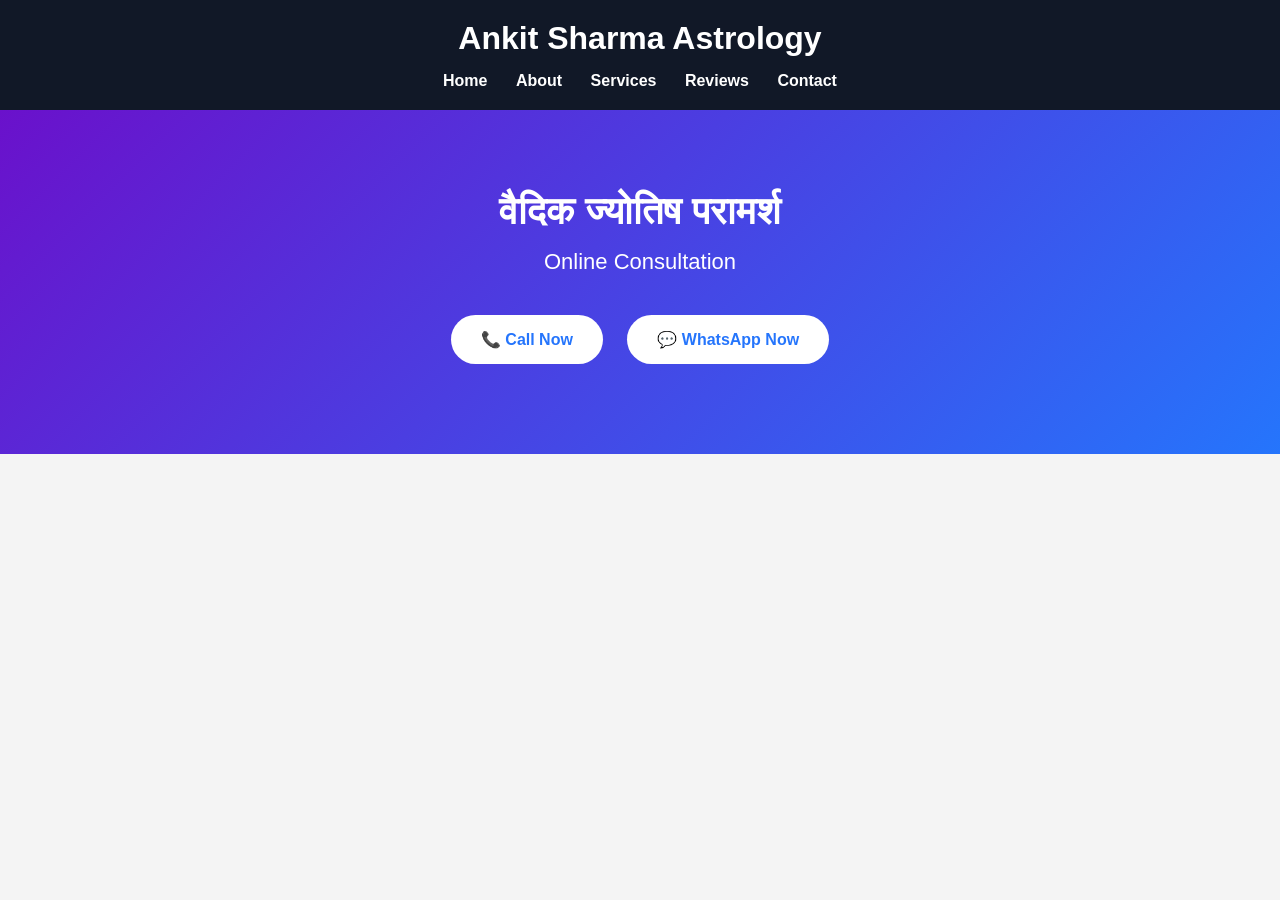
<file: index.htm>
<!DOCTYPE html>
<html lang="hi">
<head>
    <meta charset="UTF-8">
    <meta name="viewport" content="width=device-width, initial-scale=1.0">
    <title>Ankit Sharma Astrology</title>

    <link rel="stylesheet" href="style.css">
</head>
<body>

    <header>
        <h1>Ankit Sharma Astrology</h1>
        <nav>
            <a href="#">Home</a>
            <a href="#">About</a>
            <a href="#">Services</a>
            <a href="#">Reviews</a>
            <a href="#">Contact</a>
        </nav>
    </header>

    <section class="hero">
        <h2>वैदिक ज्योतिष परामर्श</h2>
        <p>Online Consultation</p>

        <a href="tel:8107304329">📞 Call Now</a>
        <a href="https://wa.me/918107304329">💬 WhatsApp Now</a>
    </section>

</body>
</html>
</file>
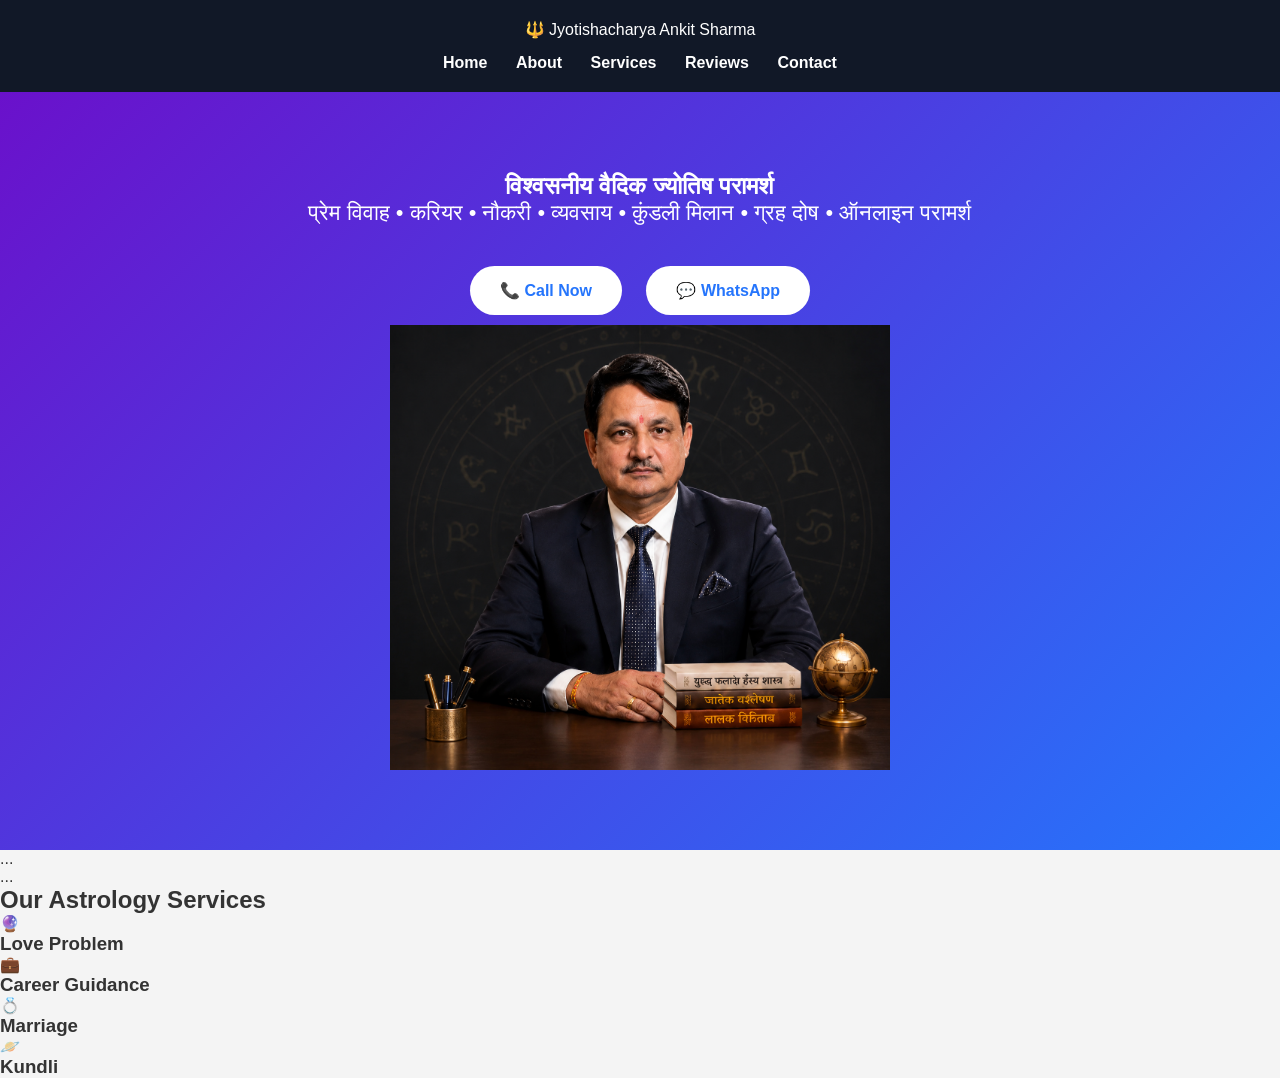
<file: index.html>
<!DOCTYPE html>
<html lang="hi">
<head>
<meta charset="UTF-8">
<meta name="viewport" content="width=device-width, initial-scale=1.0">

<title>Jyotishacharya Ankit Sharma</title>

<link rel="stylesheet" href="style.css">
<link rel="preconnect" href="https://fonts.googleapis.com">
<link href="https://fonts.googleapis.com/css2?family=Poppins:wght@300;400;600;700&display=swap" rel="stylesheet">

</head>

<body>

<header>

<div class="logo">
🔱 Jyotishacharya Ankit Sharma
</div>

<nav>

<a href="#">Home</a>

<a href="#">About</a>

<a href="#">Services</a>

<a href="#">Reviews</a>

<a href="#">Contact</a>

</nav>

</header>

<section class="hero">

<div class="hero-text">

<h1>विश्वसनीय वैदिक ज्योतिष परामर्श</h1>

<p>
प्रेम विवाह • करियर • नौकरी • व्यवसाय • कुंडली मिलान • ग्रह दोष • ऑनलाइन परामर्श
</p>

<div class="buttons">

<a class="call-btn"
href="tel:8107304329">
📞 Call Now
</a>

<a class="whatsapp-btn"
href="https://wa.me/918107304329">
💬 WhatsApp
</a>

</div>

</div>

<div class="hero-image">

<img src="569502D8-87D2-469D-A2B8-6E8E8334FF7C.png" alt="Ankit Sharma" style="width:100%; max-width:500px; height:auto; display:block; margin:auto;">

</div>

</section>
</section>

<section id="about" class="about">
    ...
</section>

<section class="services">

<section id="about" class="about">
    ...
</section>

<section class="services">
<section class="services">

<h2>Our Astrology Services</h2>

<div class="cards">

<div class="card">
🔮
<h3>Love Problem</h3>
</div>

<div class="card">
💼
<h3>Career Guidance</h3>
</div>

<div class="card">
💍
<h3>Marriage</h3>
</div>

<div class="card">
🪐
<h3>Kundli</h3>
</div>

</div>

</section>

</body>
</html>
</file>
<file: style.css>
*{
    margin:0;
    padding:0;
    box-sizing:border-box;
    font-family:Arial,sans-serif;
}

body{
    background:#f4f4f4;
    color:#333;
}

header{
    background:#111827;
    color:#fff;
    padding:20px;
    text-align:center;
}

nav{
    margin-top:15px;
}

nav a{
    color:white;
    text-decoration:none;
    margin:0 12px;
    font-weight:bold;
}

.hero{
    text-align:center;
    padding:80px 20px;
    background:linear-gradient(135deg,#6a11cb,#2575fc);
    color:white;
}

.hero h2{
    font-size:38px;
    margin-bottom:15px;
}

.hero p{
    font-size:22px;
    margin-bottom:30px;
}

.hero a{
    display:inline-block;
    padding:15px 30px;
    margin:10px;
    background:white;
    color:#2575fc;
    text-decoration:none;
    border-radius:30px;
    font-weight:bold;
}

.hero a:hover{
    background:#ffd700;
    color:black;
}
</file>
